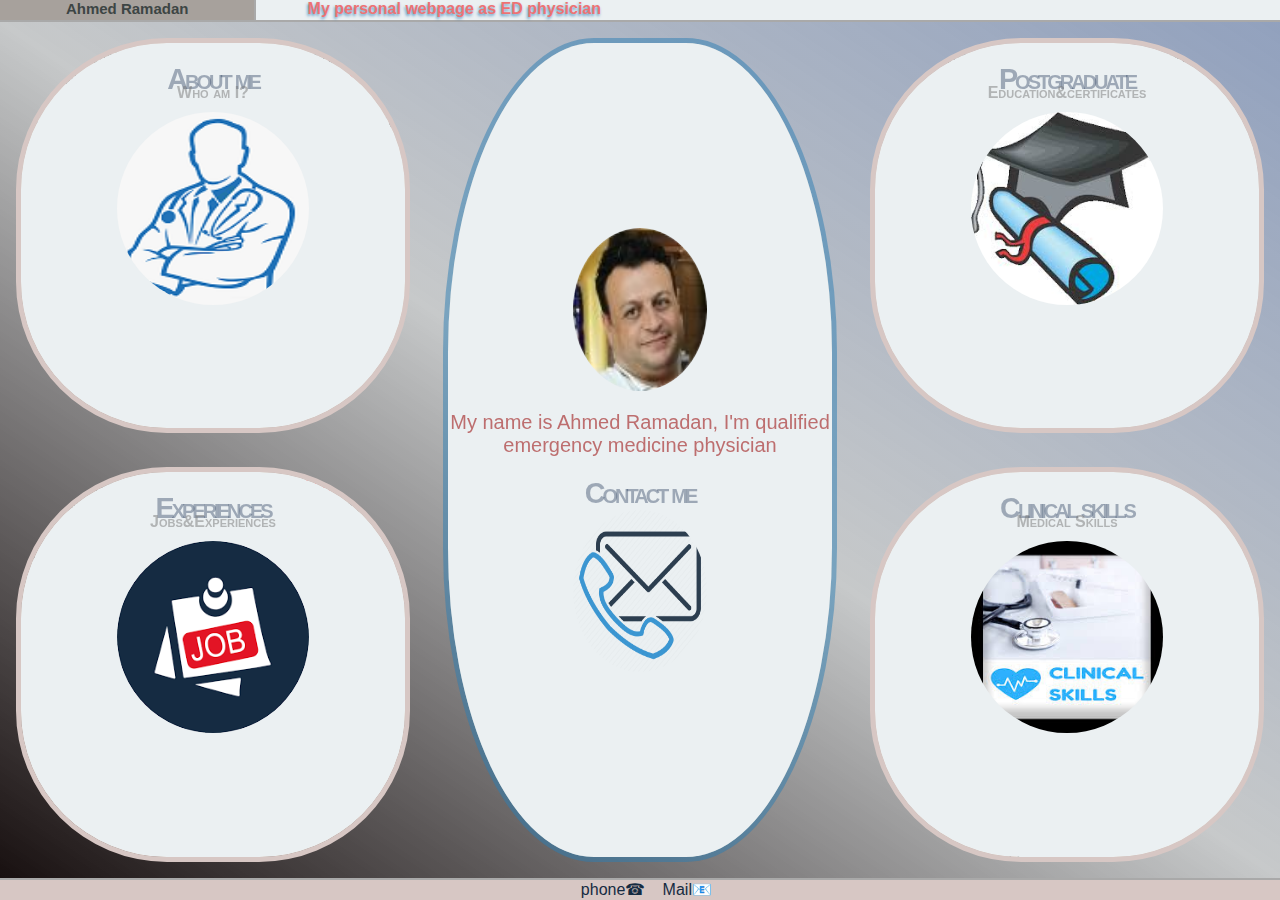
<file: index.html>
<html>
    <html lang="en">
    <head>
        <meta charset="UTF-8">
        <meta http-equiv="X-UA-Compatible" content="IE=edge">
        <meta name="viewport" content="width=device-width, initial-scale=1.0">
        <title>Document</title>
        <link rel="stylesheet" href="style.css" type="text/css"/>
    </head>
    <body>
        <div class="page">
            <div class="logo">
                <h2>Ahmed Ramadan</h2>
            </div>
            <div class="navbar">
                <p>My personal webpage as ED physician</p>
            </div>
            <div class="cards">
                <div class="card one">
                    <div class="text">Dependable Emergency medicine physician with <span>13 years of experience</span> working in emergency medicine departments, managing emergency cases, 
                        participating in teaching and training of emergency medicine trainee and residents and working as one of emergency family and team. 
                        <hr></br><span>Emergency medicine consultant in Egypt,KSA and UAE</span>
                    </div>
                    <div class="image">
                        <p>About me</p>
                        <div class="head-text">Who am I?</div>
                        <img src="images/Aboutme1.png">
                    </div>
                </div>
                <div class="card two">
                    <div class="text">Membership of Royal college of emergency medicine<span>June 2015</span>
                        <hr> 
                        </br>Arab board certificate in Emergency medicine <span>January 2015</span>
                        <hr>
                        </br>Egyptian Board ,Emergency medicine <span>2009</span>
                        <hr>
                        </br>Banha faculty of medicine, Diploma in Cardiology, <span>2008</span>
                    </div>
                    <div class="image">
                        <p>Postgraduate</p>
                        <div class="head-text">Education&certificates</div>
                        <img src="images/education.png">
                    </div>
                </div>
                <div class="card three">
                    <div class="text"><span>2006-2009 Resident and Trainee</span> in Ahmed Maher teaching hospital (Egyptian Board of emergency medicine program), Cairo, Egypt
                        <hr><span>June 2010-February 2011 Registrar and director</span> of emergency department in Al Jazeera hospital, KSA
                        <hr><span>March 2011-May 2019 ED registrar</span> at King Abdul-Aziz university hospital in Jeddah, KSA
                        <hr><span>June 2019-August 2020 ED specialist</span> at AlAin Hospital (SEHA),UAE
                        <hr><span>1st September 2020-to-date ED specialist</span> at Tawam Hospital (SEHA),UAE  
                    </div>
                    <div class="image">
                        <p>Experiences</p>
                        <div class="head-text">Jobs&Experiences</div>
                        <img src="images/experience.png">
                    </div>
                </div>
                <div class="card four">
                    <div class="text">• Advanced life support 🚑
                        </br>• Trauma life support
                        </br>• Emergency ultrasound (POCUS)
                        </br>• Pediatric advanced life support
                        </br>• Airway management basic and advanced
                        </br>• Cricothyrotomy
                        </br>• IV line access
                        </br>• IO line access
                        </br>• CV line insertion
                        </br>• Chest tube insertion
                        </br>• Immobilization and splinting
                        </br>• Mechanical ventilation
                        </br>• Patient transportation
                        </br>• Paracentesis
                        </br>• Pericardiocentesis
                        </br>• Thoracocentesis
                        </br>• Using the defibrillator
                        </br>• Wound care and stitching
                        </br>• Other emergency skills needed to manage critical ill patient and ED flow.                        
                    </div>
                    <div class="image">
                        <p>Clinical skills</p>
                        <div class="head-text">Medical Skills</div>
                        <img src="images/skills.png">
                    </div>
                </div>
                <div class="card five">
                    <div class="text">
                        <img src="images/EmergMed.png">
                        <p>The medical speciality concerned with the care of illnesses or injuries requiring immediate medical attention</p>
                            <p><span>ahmedramadan122@hotmail.com
                            </br>+971 507522425</span></p>
                    </div>
                    <div class="image">
                        <img class="mypic" src="images/me.png">
                        <p>My name is Ahmed Ramadan, I'm qualified emergency medicine physician</p>
                        <p>Contact me</p>
                        <img src="images/contact.png">
                    </div>
                </div>
            </div>
            <div class="footer">
                    <a href="tel:+971507522425"title="+971507522425" class="phone">phone☎</a>
                    <a href="mailto:ahmedramadan122@hotmail.com"title="ahmedramadan122@hotmail.com" class="mail">Mail📧</a>
            </div>
        </div>
    </body>
    </html>
</html>
</file>
<file: style.css>
*{
    -webkit-box-sizing: border-box;
    -moz-box-sizing: border-box;
    box-sizing: border-box;
}
html{
    scroll-behavior: smooth;
}

body{
    font-family: 'Work Sans', sans-serif;
}
@media(min-width:768px){
    .body{ width: 750px;}
}
@media(min-width:992px){
    .body{ width: 970px;}
}
@media(min-width:1200px){
    .body{ width: 1170px;}
}
*{
    box-sizing: border-box;
    padding: 0;
    margin: 0;
}

.page{
    width: 100vw;
    height:100%;
    background-color: darkgray;
    display:grid;
    grid-template-columns: repeat(10, 1fr);
    grid-template-rows: repeat(10, 1fr);
    grid-template-areas:"logo logo nav nav nav nav nav nav nav nav"
                        "card card card card card card card card card card"
                        "foot foot foot foot foot foot foot foot foot foot";
    grid-template-rows: 20px 1fr 20px;
    gap: 2px;
}
.logo{
    background-color: rgb(165 151 138 / 38%);
    grid-area: logo;
    font-size: 10px;
    text-align: center;
    color: #3d4544;
}
.navbar{
    background-color: #ebf0f2;
    grid-area: nav;
}

.navbar p{
    display: block;
    animation-name: nav;
    animation-direction:alternate;
    animation-duration: 25s;
    animation-play-state: running;
    animation-iteration-count: infinite;
    font-size: 1rem;
    opacity: 70%;
    transform: translateX(5%);
    color: #ef3d3e;
    font-weight: 700;
    text-shadow: -1px 2px 3px #2274b1;
}
@keyframes nav{
    0%{
        transform: translateX(5%);
        color: red;
    }
    10%{
        color: rgba(53, 14, 7, 0.5);
    }
    25%{
        color:blue;
    }
    50%{
        transform: translateX(60%);
        color: rgba(53, 14, 7, 0.5);
    }
    60%{
        color: blue;
    }
    75%{
        color: red;
    }
    90%{
        color:rgba(53, 14, 7, 0.5);
    }
    100%{
        color: blue;
    }
}
.cards{
    background-image: linear-gradient(to right top, #181010, #ebf0f273, rgb(140 159 194 / 82%));
    text-align: center;
    grid-area: card;
    display: grid;
    grid-template-columns: repeat(auto-fill, 30%);
    grid-template-rows: repeat(auto-fill, 45%);
    gap: 1px;
    justify-content: space-around;
    align-content: space-around;
    transform-origin: Right 50%;
    perspective: 800px;
}
.five{
    grid-row-start: 1;
    grid-row-end: 3;
    grid-column: 2;
}


.card{
    background-color: white;
    transition: transform 3s;
    position: relative;
    border-radius: 38%;
}
.card:hover{
transform: rotateY(180deg) scale(1,1);
transform-origin: top;
transform-style: preserve-3d;
border-radius: 10%;
}

.card:hover .text{
    border-radius: 10%;
    overflow: auto;
}

.card:hover .image{
    border-radius: 10%;
}
.image{
    background-color: #ebf0f2;
    position: absolute;
    width: 100%;
    height: 100%;
    backface-visibility: hidden;
    font-size: 1.8rem;
    overflow: auto;
    color: #2d416269;
    text-align: center;
    margin: 0;
    padding: 0;
    letter-spacing: -3px;
    font-variant: small-caps;
    font-weight: 800;
    outline: #d7c7c4 5px solid;
    border-radius: 38%;
}
.image p{
    padding-top: 20px;
}
.head-text{
    text-align: center;
    margin-top: -12px;
    margin-bottom: 0;
    padding-bottom: 10px;
    font-size: 15px;
    color: rgba(119, 119, 119, 0.5);
    letter-spacing: 0;
    font-size: 1rem;
}
.text{
    background-color: rgba(226, 211, 187, 0.774);
    position: absolute;
    width: 100%;
    height: 100%;
    overflow:hidden;
    transform: rotateY(180deg);
    font-size: 1rem;
    color: black;
    line-height: 1.3;
    padding: 5px;
    border-radius: 38%;
}
span{
    color:red;
}

.image img{
    width: 50%;
    height: 50%;
    border-radius: 50%;
    border-width: 5px;
    border-top: 10px;
    animation-name: border;
    animation-duration: 0.5s;
    animation-iteration-count: infinite;
    animation-timing-function:linear;
    animation-play-state: running;
    animation-direction: alternate;
}
@keyframes border{
    0% {
        border-style: double;
        border-color: rgba(143, 121, 75, 0.2);
        border-bottom: transparent;
    }
    50% {
        border-style: dashed;
        border-color: rgba(53, 14, 7, 0.2);
        border-bottom: transparent;
    }
    100% {
        border-style: solid;
        border-color: rgba(70, 131, 180, 0.2);
        border-bottom: transparent;
    }
    }
    .five .image{
        display: flex;
        flex-direction: column;
        justify-content: center;
        outline: rgba(44, 125, 179, 0.5) 5px solid;
    }
    .five .text{
        display: flex;
        flex-direction: column;
        justify-content: center;
        font-size: 1.5rem;
        color: rgba(0, 0, 0, 0.5);
        line-height: 1.8;
        padding: 5px;
    }
    .five .image img{
        align-self: center;
        width: 35%;
        height: 20%;
        border-width: 10px;
        animation-name: border2;
        animation-duration: 0.5s;
        animation-iteration-count: infinite;
        animation-timing-function:linear;
        animation-play-state: running;
        animation-direction: alternate;
    }
    .five .text img{
        align-self: center;
        width: 50%;
        height: 20%;
        border-width: 10px;
        border-radius: 50%;
        animation-name: border2;
        animation-duration: 0.5s;
        animation-iteration-count: infinite;
        animation-timing-function:linear;
        animation-play-state: running;
        animation-direction: alternate;
    }
    .mypic+p{
        font-size: 20px;
        font-variant: normal;
        font-weight: 500;
        color: #a52a2aa8;
        letter-spacing: 0;
    }
@keyframes border2{
    0% {
        border-style: double;
        border-color: rgba(143, 121, 75, 0.534);
        border-bottom: transparent;
        border-top: transparent;
    }
    50% {
        border-style: dashed;
        border-color: rgb(184, 14, 14);
        border-bottom: transparent;
        border-top: transparent;
    }
    100% {
        border-style: solid;
        border-color: rgb(30, 28, 143);
        border-bottom: transparent;
        border-top: transparent;
    }
    }
hr{
    border: 0px;
    border-bottom:5px;
    padding: 5px 0px;
    width: 25%;
    border-style: dotted;
    border-color: rgb(180, 166, 118);
    margin: auto;
}
.footer{
    background-color: #d7c7c4;
    grid-area: foot;
    text-align: center;
}
.mail,.phone{
    text-decoration-line: none;
    color: #152b42;
    margin-left: 1%;
    padding-bottom: 30px;
    padding: 0;
}

@media(max-width:700px){
    .cards{
        grid-template-columns: repeat(auto-fill, 49%);
        grid-template-rows: repeat(auto-fill, 32%);
    }
    .image p{
        font-size: 1.5rem;
    }
    .head-text{
        font-size: 0.8rem;
    }
    .logo{
        font-size: 0.4rem;
    }
    .five{
        grid-column: 1;
    }
    .five .text{
        font-size: 20px;
    }
    .five .text p span{
    font-size: 15px;
    }
}
@media(max-width:500px){
.page{
    width: 100%;
    height:200%;
    grid-template-areas:"logo logo logo nav nav nav nav nav nav nav"
    "card card card card card card card card card card"
    "foot foot foot foot foot foot foot foot foot foot";
    }
.cards{
    grid-template-columns: repeat(auto-fill, 70%);
    grid-template-rows: repeat(auto-fill, 15%);
    }
.navbar p{
    font-size: 0.6rem;
    animation-duration: 1s;
}
.five{
    grid-row-start: 1;
    grid-row-end: 3;
}
.five .text{
    font-size: 15px;
}
.five .text p span{
font-size: 12px;
}
.mypic+p{
    font-size: 15px;
}
@keyframes nav{
    50%{
        color: rgba(53, 14, 7, 0.5);
    }
    100%{
        color: blue;
    }
}
}
</file>
